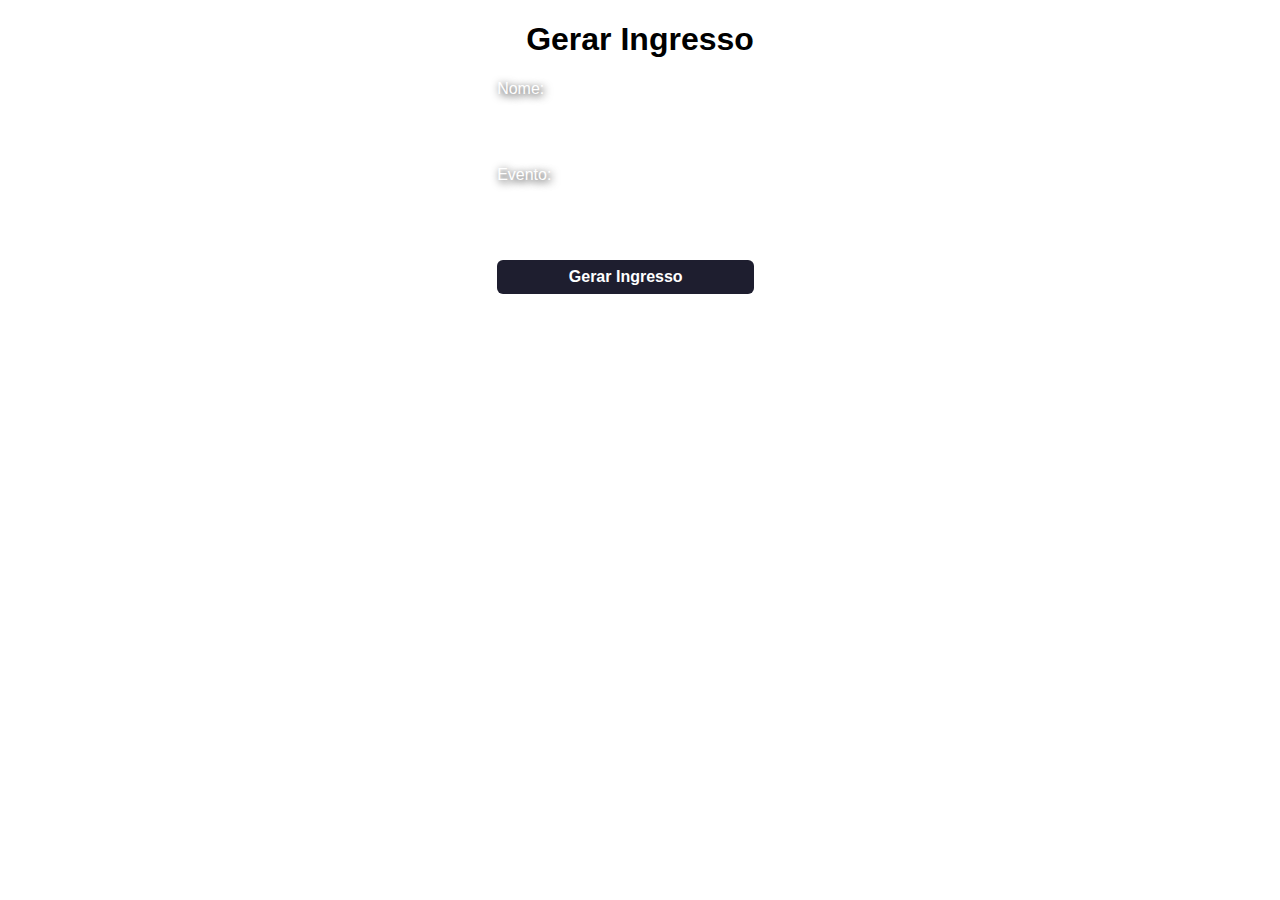
<file: gerar-ingresso.html>
<!DOCTYPE html>
<html>
<head>
    <title>Gerar Ingresso</title>
    <link rel="stylesheet" href="style.css">
</head>
<body>
    <h1>Gerar Ingresso</h1>
    <form id="gerar-ingresso-form">
        <label for="nome">Nome:</label>
        <input type="text" id="nome" name="nome"><br><br>
        <label for="evento">Evento:</label>
        <input type="text" id="evento" name="evento"><br><br>
        <button id="gerar-ingresso-btn">Gerar Ingresso</button>
    </form>
    <div id="ingresso-gerado"></div>

    <script src="script.js"></script>
</body>
</html>
</file>
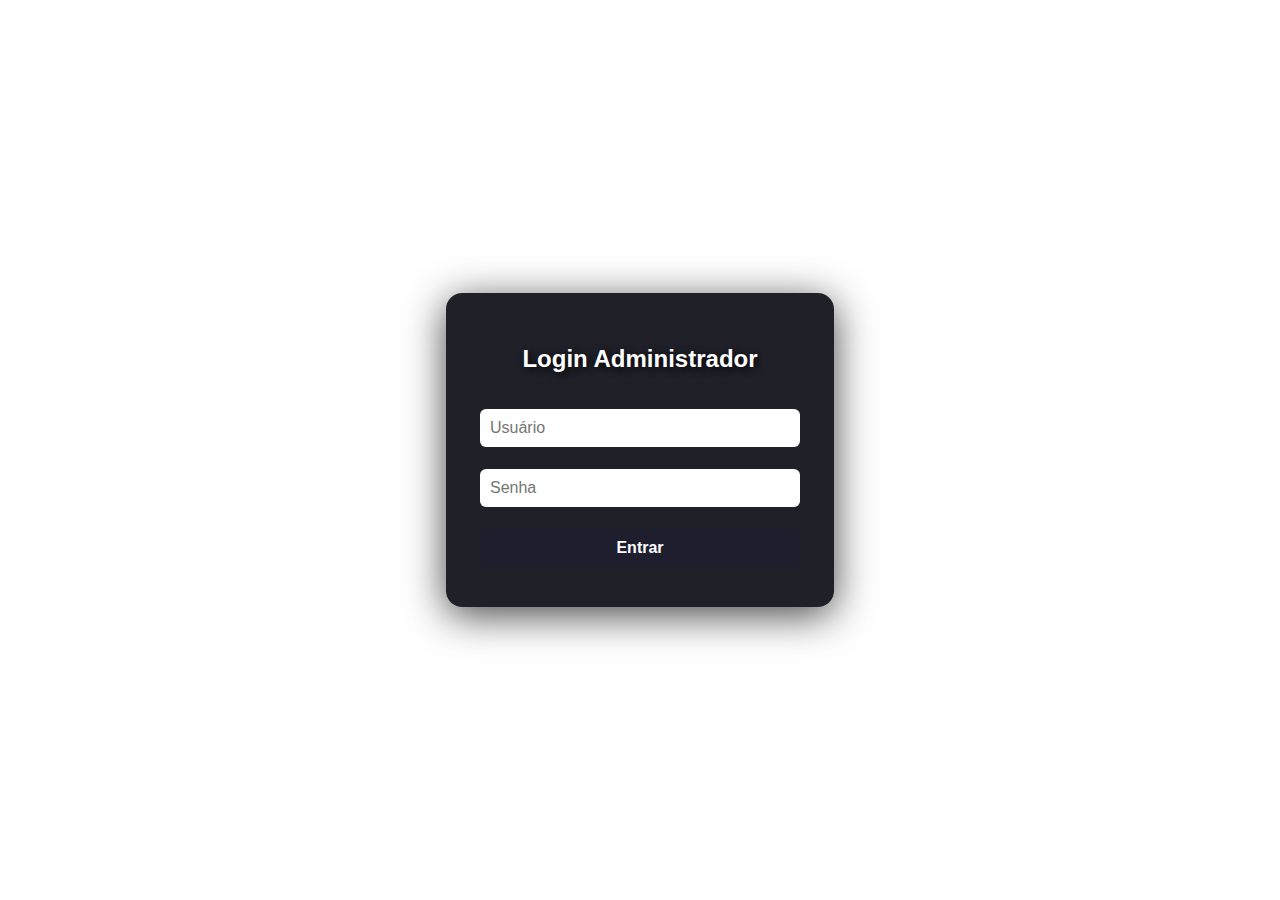
<file: login.html>
<!DOCTYPE html>
<html lang="pt-br">
<head>
    <meta charset="UTF-8">
    <title>Login Administrador - Ingressos Online</title>
    <link rel="stylesheet" href="style.css">
    <style>
        body {
            min-height: 100vh;
            background: url('https://images.unsplash.com/photo-1511512578047-dfb367046420?auto=format&fit=crop&w=1500&q=80') no-repeat center center fixed;
            background-size: cover;
            display: flex;
            align-items: center;
            justify-content: center;
        }
        .login-container {
            background: rgba(20, 20, 30, 0.95);
            border-radius: 16px;
            padding: 32px 24px;
            box-shadow: 0 8px 40px #000b;
            display: flex;
            flex-direction: column;
            align-items: center;
            max-width: 340px;
            width: 100%;
        }
        .login-container h2 {
            color: #fff;
            margin-bottom: 18px;
        }
        .login-container input {
            width: 100%;
            margin-bottom: 14px;
            padding: 10px;
            border-radius: 6px;
            border: none;
            font-size: 1rem;
        }
        .login-container button {
            width: 100%;
            padding: 10px;
            border-radius: 6px;
            border: none;
            background: #1e1e2f;
            color: #fff;
            font-weight: bold;
            cursor: pointer;
            font-size: 1rem;
            margin-bottom: 8px;
        }
        .login-container button:hover {
            background: #3a3a5a;
        }
        .login-error {
            color: #ff4444;
            margin-bottom: 10px;
            text-align: center;
        }
        .admin-panel {
            margin-top: 24px;
            background: rgba(40,40,60,0.95);
            border-radius: 10px;
            padding: 18px 12px;
            width: 100%;
            display: none;
            flex-direction: column;
            align-items: center;
        }
        .admin-panel h3 {
            color: #fff;
            margin-bottom: 10px;
        }
        .user-list {
            color: #fff;
            font-size: 0.95rem;
            margin-top: 10px;
            margin-bottom: 10px;
            width: 100%;
        }
        .user-list span {
            display: inline-block;
            margin-right: 8px;
        }
        .logout-btn {
            background: #c00;
            margin-top: 10px;
        }
    </style>
</head>
<body>
    <div class="login-container" id="login-container">
        <h2>Login Administrador</h2>
        <div id="login-error" class="login-error"></div>
        <input type="text" id="admin-usuario" placeholder="Usuário" autocomplete="username">
        <input type="password" id="admin-senha" placeholder="Senha" autocomplete="current-password">
        <button onclick="loginAdmin()">Entrar</button>
    </div>

    <div class="admin-panel" id="admin-panel">
        <h3>Painel do Administrador</h3>
        <div>
            <input type="text" id="novo-usuario" placeholder="Novo usuário">
            <input type="password" id="nova-senha" placeholder="Nova senha">
            <button onclick="cadastrarUsuario()">Cadastrar Usuário</button>
        </div>
        <div class="user-list" id="user-list"></div>
        <button class="logout-btn" onclick="logoutAdmin()">Sair</button>
    </div>

    <audio id="audio-conectado" src="audio/conectado.mp3"></audio>
    <audio id="audio-logout" src="audio/logout.mp3"></audio>
    <script>
        // Usuário master (admin principal)
        const masterAdmin = { usuario: "admin", senha: "123456" };

        // Carrega usuários cadastrados do localStorage
        function getUsuarios() {
            const usuarios = localStorage.getItem('usuariosAutorizados');
            return usuarios ? JSON.parse(usuarios) : [];
        }

        function setUsuarios(usuarios) {
            localStorage.setItem('usuariosAutorizados', JSON.stringify(usuarios));
        }

        function loginAdmin() {
            const usuario = document.getElementById('admin-usuario').value.trim();
            const senha = document.getElementById('admin-senha').value.trim();
            const erro = document.getElementById('login-error');

            // Se for admin master, mostra painel de cadastro
            if (usuario === masterAdmin.usuario && senha === masterAdmin.senha) {
                localStorage.setItem('adminLogado', 'true');
                document.getElementById('audio-conectado').play();
                setTimeout(function() {
                    document.getElementById('login-container').style.display = 'none';
                    document.getElementById('admin-panel').style.display = 'flex';
                    erro.textContent = "";
                    mostrarUsuarios();
                }, 600); // tempo para o áudio tocar
                return;
            }

            // Verifica usuários cadastrados
            const usuarios = getUsuarios();
            const autorizado = usuarios.some(u => u.usuario === usuario && u.senha === senha);

            if (autorizado) {
                localStorage.setItem('adminLogado', 'true');
                document.getElementById('audio-conectado').play();
                setTimeout(function() {
                    window.location.href = "index.html";
                }, 600); // tempo para o áudio tocar
            } else {
                erro.textContent = "Usuário ou senha inválidos!";
            }
        }

        function cadastrarUsuario() {
            const novoUsuario = document.getElementById('novo-usuario').value.trim();
            const novaSenha = document.getElementById('nova-senha').value.trim();
            const erro = document.getElementById('login-error');
            if (!novoUsuario || !novaSenha) {
                erro.textContent = "Preencha usuário e senha para cadastrar.";
                return;
            }
            let usuarios = getUsuarios();
            if (usuarios.some(u => u.usuario === novoUsuario)) {
                erro.textContent = "Usuário já cadastrado!";
                return;
            }
            usuarios.push({ usuario: novoUsuario, senha: novaSenha });
            setUsuarios(usuarios);
            erro.textContent = "Usuário cadastrado com sucesso!";
            document.getElementById('novo-usuario').value = "";
            document.getElementById('nova-senha').value = "";
            mostrarUsuarios();
        }

        function mostrarUsuarios() {
            const usuarios = getUsuarios();
            const lista = usuarios.map(u => `<span>${u.usuario}</span> <button onclick="removerUsuario('${u.usuario}')">Remover</button>`).join("<br>");
            document.getElementById('user-list').innerHTML = usuarios.length ? lista : "<i>Nenhum usuário cadastrado.</i>";
        }

        function removerUsuario(usuario) {
            let usuarios = getUsuarios();
            usuarios = usuarios.filter(u => u.usuario !== usuario);
            setUsuarios(usuarios);
            mostrarUsuarios();
        }

        function logoutAdmin() {
            document.getElementById('audio-logout').play();
            setTimeout(function() {
                localStorage.removeItem('adminLogado');
                document.getElementById('admin-panel').style.display = 'none';
                document.getElementById('login-container').style.display = 'flex';
            }, 600); // tempo para o áudio tocar
        }

        // Se já estiver logado como admin master, mostra painel
        window.onload = function() {
            if (localStorage.getItem('adminLogado') === 'true' && window.location.search !== "?user") {
                document.getElementById('login-container').style.display = 'none';
                document.getElementById('admin-panel').style.display = 'flex';
                mostrarUsuarios();
            }
        }
    </script>
</body>
</html>
</file>
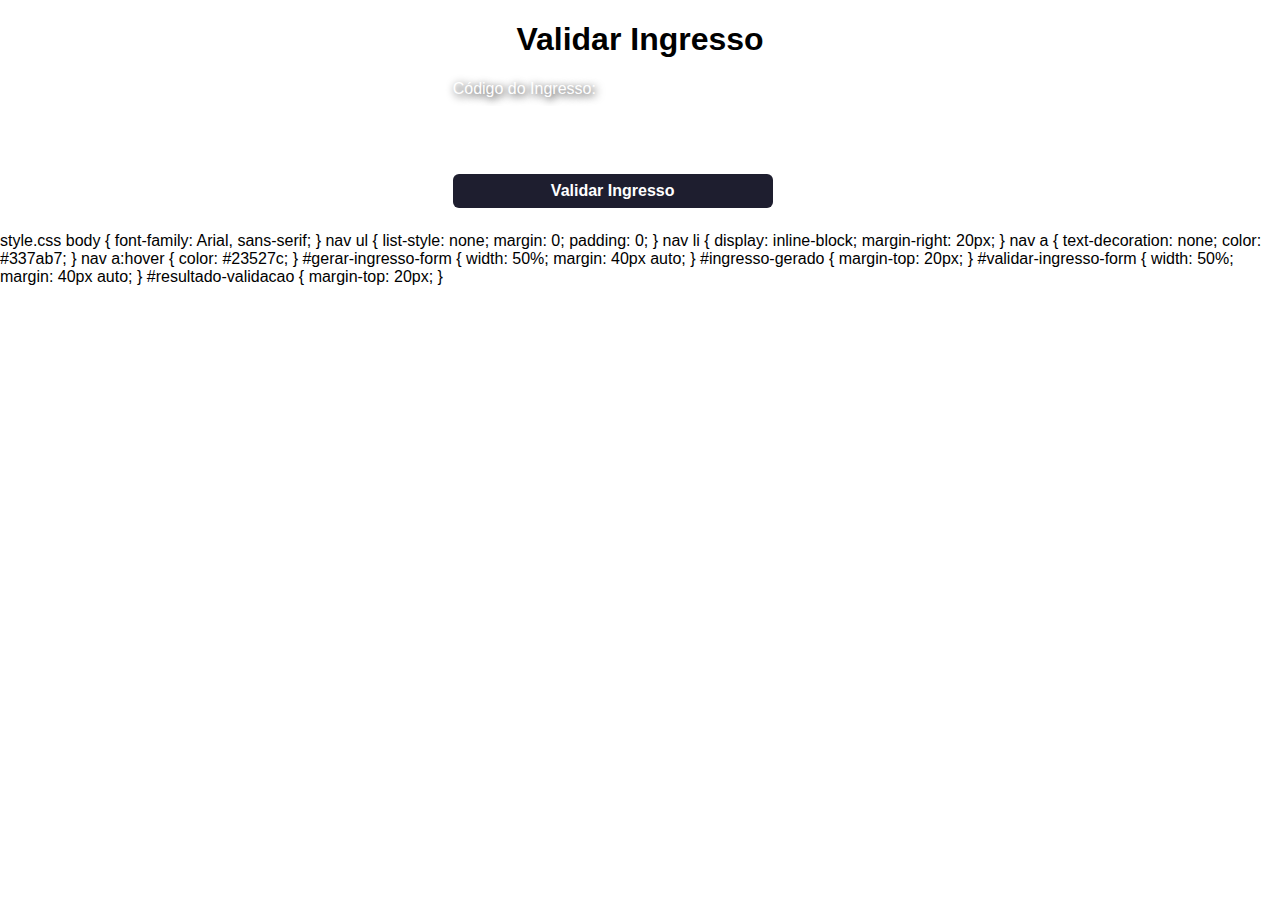
<file: validar-ingresso.html>
<!DOCTYPE html>
<html>
<head>
    <title>Validar Ingresso</title>
    <link rel="stylesheet" href="style.css">
</head>
<body>
    <h1>Validar Ingresso</h1>
    <form id="validar-ingresso-form">
        <label for="codigo-ingresso">Código do Ingresso:</label>
        <input type="text" id="codigo-ingresso" name="codigo-ingresso"><br><br>
        <button id="validar-ingresso-btn">Validar Ingresso</button>
    </form>
    <div id="resultado-validacao"></div>

    <script src="script.js"></script>
</body>
</html>

style.css

body {
    font-family: Arial, sans-serif;
}

nav ul {
    list-style: none;
    margin: 0;
    padding: 0;
}

nav li {
    display: inline-block;
    margin-right: 20px;
}

nav a {
    text-decoration: none;
    color: #337ab7;
}

nav a:hover {
    color: #23527c;
}

#gerar-ingresso-form {
    width: 50%;
    margin: 40px auto;
}

#ingresso-gerado {
    margin-top: 20px;
}

#validar-ingresso-form {
    width: 50%;
    margin: 40px auto;
}

#resultado-validacao {
    margin-top: 20px;
}
</file>
<file: style.css>
body {
    min-height: 100vh;
    background: url('https://images.unsplash.com/photo-1511512578047-dfb367046420?auto=format&fit=crop&w=1500&q=80') no-repeat center center fixed;
    background-size: cover;
    font-family: 'Segoe UI', Arial, sans-serif;
    margin: 0;
    display: flex;
    flex-direction: column;
    align-items: center;
    justify-content: flex-start;
}

.main-container {
    background: rgba(20, 20, 30, 0.92);
    border-radius: 18px;
    padding: 24px 16px 20px 16px;
    margin-top: 40px;
    box-shadow: 0 8px 40px #000b;
    max-width: 350px;
    width: 100%;
    display: flex;
    flex-direction: column;
    align-items: center;
}

h2, label {
    color: #fff;
    text-shadow: 2px 2px 8px #000;
    text-align: center;
}

input, select, button {
    margin: 8px 0;
    padding: 8px 10px;
    border-radius: 6px;
    border: none;
    font-size: 1rem;
    width: 90%;
    max-width: 320px;
    box-sizing: border-box;
}

button {
    background: #1e1e2f;
    color: #fff;
    font-weight: bold;
    cursor: pointer;
    transition: background 0.2s;
    margin-top: 8px;
}
button:hover {
    background: #3a3a5a;
}

#ingresso-gerado {
    margin-top: 20px;
    width: 100%;
    display: flex;
    justify-content: center;
}

#area-impressao {
    box-shadow: 0 4px 32px #000a;
    margin: 0 auto;
}

#resultado-validacao {
    margin-top: 16px;
    text-align: center;
}

.flex-row {
    display: flex;
    align-items: center;
    gap: 10px;
    justify-content: center;
    width: 100%;
    margin-top: 8px;
}

@media (max-width: 600px) {
    .main-container {
        padding: 8px 2px;
        max-width: 98vw;
    }
    #area-impressao {
        max-width: 98vw;
        flex-direction: column !important;
    }
    .flex-row {
        flex-direction: column;
        gap: 6px;
    }
}
</file>
